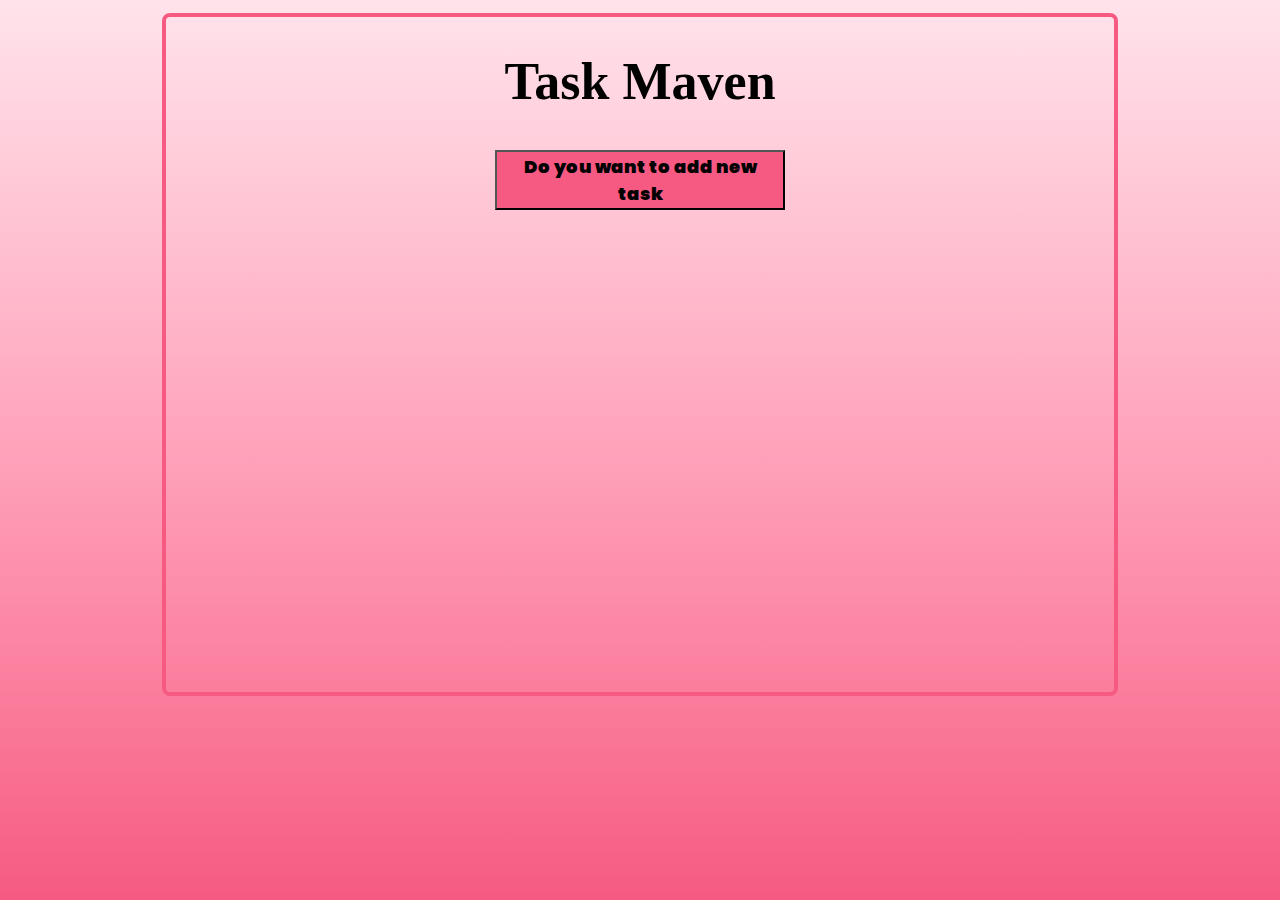
<file: index.html>
<!DOCTYPE html>
<html lang="en">

<head>
    <meta charset="UTF-8">
    <meta http-equiv="X-UA-Compatible" content="IE=edge">
    <meta name="viewport" content="width=device-width, initial-scale=1.0">
    <link rel="preconnect" href="https://fonts.googleapis.com">
    <link rel="preconnect" href="https://fonts.gstatic.com" crossorigin>
    <link href="https://fonts.googleapis.com/css2?family=Poppins&display=swap" rel="stylesheet">
    <link rel="stylesheet" href="./style.css">
    <title>To do list</title>
</head>

<body>
    <div class="modal" id="modal1">
        <div class="modal-header">
            <div class="title">Add a note</div>
            <button id="close1" data-close-button class="close-button">&times;</button>
        </div>
        <div class="modal-body">
            <form class="form" id="form1">
                
                    <label for="title">Title</label>
                    <input type="text" id="title" required>
                
                    <label for="dis">Description</label>
                    <input type="text" id="dis">
                
                    <button type="submit">Submit</button>
    
            </form>
        </div>
    </div>

    <div class="modal" id="modal2">
        <div class="modal-header">
            <div class="title">Edit a note</div>
            <button id="close2" data-close-button class="close-button">&times;</button>
        </div>
        <div class="modal-body">
            <form class="form" id="form2">
                <label for="new_title">Title</label>
                <input type="text" id="new_title" required>
                <label for="new_dis">Description</label>
                <input type="text" id="new_dis">

                <div style="display: none;">
                    <label for="date">Date</label>
                    <input type="text" id="date" value="">
                    <label for="num">num</label>
                    <input type="text" id="num" value="">
                    <label for="old_key">OldKey</label>
                    <input type="text" id="old_key" value="">
                </div>
                
                <button type="submit">Submit</button>
                
            </form>
        </div>
    </div>

    <div id="container">
        <h1>Task Maven</h1>
        <button id="btn">Do you want to add new task</button>
        <div class="previous" id="prev">

        </div>
        <div id="objects">

        </div>
        <div id="overlay"></div>
    </div>
    <script src="./script.js"></script>
</body>

</html>
</file>
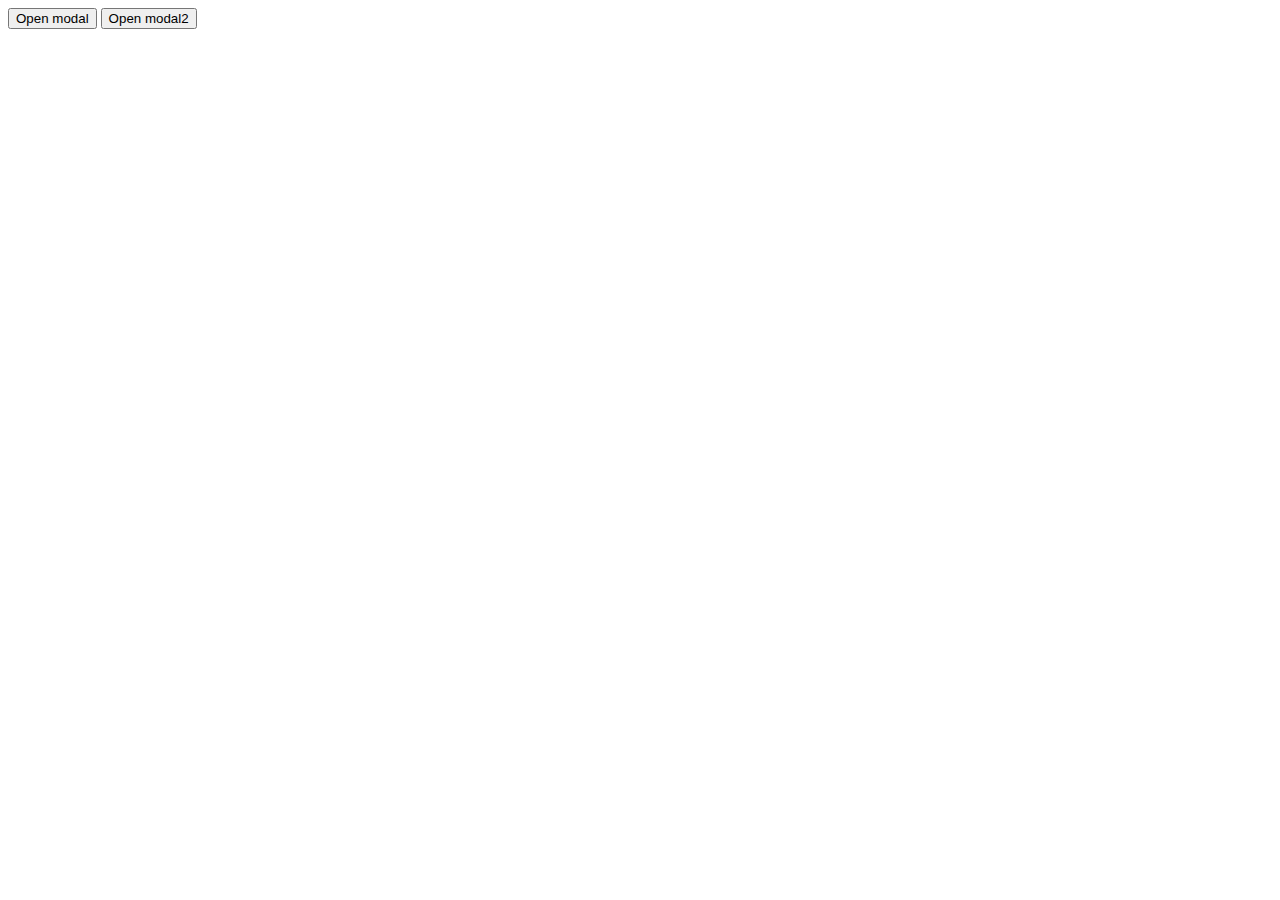
<file: modal.html>
<!DOCTYPE html>
<html lang="en">

<head>
    <meta charset="UTF-8">
    <meta http-equiv="X-UA-Compatible" content="IE=edge">
    <meta name="viewport" content="width=device-width, initial-scale=1.0">
    <title>Modal</title>
</head>
<style>
    .modal {
        position: fixed;
        top: 50%;
        left: 50%;
        transform: translate(-50%, -50%) scale(0);
        transition: 200ms ease-in-out;
        border: 1px solid black;
        border-radius: 10px;
        z-index: 10;
        background-color: white;
        width: 500px;
        max-width: 80%;

    }

    .modal.active {
        transform: translate(-50%, -50%) scale(1);
    }

    .modal-header {
        padding: 10px 15px;
        display: flex;
        justify-content: space-between;
        align-items: center;
        border-bottom: 1px solid black;
    }

    .modal-header .title {
        font-size: 26px;
        font-weight: bold;
    }

    .modal-header .close-button {
        cursor: pointer;
        border: none;
        outline: none;
        background: none;
        font-size: 1.25rem;
        font-weight: bold;
    }

    .modal-body {
        padding: 10px 15px;
    }

    #overlay {
        position: fixed;
        opacity: 0;
        top: 0;
        left: 0;
        right: 0;
        bottom: 0;
        background-color: rgba(0, 0, 0, .5);
        pointer-events: none;
        transition: 200ms ease-in-out;
    }

    #overlay.active {
        opacity: 1;
        pointer-events: all;
    }

    .form{
        display: flex;
        flex-direction: column;
        font-size: 26px;
        margin:3px 0px;
    }
    .form>label{
        margin-top: 5px;
    }
    .form>button{
        margin: 3px 5px;
    }
</style>

<body>
    <button data-modal-target="#modal1">Open modal</button>
    <div class="modal" id="modal1">
        <div class="modal-header">
            <div class="title">Add a note</div>
            <button data-close-button class="close-button">&times;</button>
        </div>
        <div class="modal-body">
            <form class="form">
                <label for="title">Title</label>
                <input type="text" id="title"  value="" required>
                <label for="dis">Discription</label>
                <input type="text" id="dis"  value="" >
                <div>
                    <input type="submit" value="Submit" id="addnote-btn">
                </div>

            </form>
        </div>
    </div>
    <button data-modal-target="#modal2">Open modal2</button>
    <div class="modal" id="modal2">
        <div class="modal-header">
            <div class="title">Edit a note</div>
            <button data-close-button class="close-button">&times;</button>
        </div>
        <div class="modal-body">
            <form class="form">
                <label for="new_title">Title</label>
                <input type="text" id="new_title"  value="" required>
                <label for="new_dis">Discription</label>
                <input type="text" id="new_dis"  value="" >
                <div>
                    <input type="submit" value="Submit" id="editnote-btn">
                </div>

            </form>
        </div>
    </div>
    <div id="overlay"></div>
    <script>
        const openModalButtons = document.querySelectorAll('[data-modal-target]')
        const closeModalButtons = document.querySelectorAll('[data-close-button]')
        const overlay = document.getElementById('overlay')

        openModalButtons.forEach(button => {
            button.addEventListener('click', () => {
                const modal = document.querySelector(button.dataset.modalTarget);
                openModal(modal);
            })
        })

        overlay.addEventListener('click', () => {
            const modals = document.querySelectorAll('.modal.active');
            modals.forEach(modal => {
                closeModal(modal);
            })
        })

        closeModalButtons.forEach(button => {
            button.addEventListener('click', () => {
                const modal = button.closest('.modal');
                closeModal(modal);
            })
        })

        let openModal = (modal) => {
            if (modal == null)
                return;
            modal.classList.add('active');
            overlay.classList.add('active');
        }

        let closeModal = (modal) => {
            if (modal == null)
                return;
            modal.classList.remove('active');
            overlay.classList.remove('active');
        }

        let a=document.getElementById('addnote-btn');
        a.onclick=(ev)=>{
            ev.preventDefault();
            let key=document.getElementById('title').value;
            let value=document.getElementById('dis').value;
            console.log(key,value);
            document.forms[0].reset();
            const modal = a.closest('.modal');
                closeModal(modal);
        }

        let b=document.getElementById('editnote-btn');
        b.onclick=(ev)=>{
            ev.preventDefault();
            let key=document.getElementById('new_title').value;

            let value=document.getElementById('new_dis').value;
            console.log(key,value);

            const modal = b.closest('.modal');
                closeModal(modal);
        }

        document.addEventListener('DOMContentLoader',()=>{
            document.getElementById('addnote-btn').addEventListener('click',addNote);
            document.getElementById('editnote-btn').addEventListener('click',editNote);
        })
    </script>
</body>

</html>
</file>
<file: style.css>
body {
    background: linear-gradient(to top, #f65a83, #fb809f, #ffa2ba, #ffc3d3, #ffe3eb) top right no-repeat;
    background-attachment: fixed;
    background-size: 100%;
    display: flex;
    align-items: center;
    justify-content: center;
    height: 100%;
}

#container {
    display: flex;
    min-height: 75vh;
    width: 75%;
    /* justify-content: center; */
    border: 4px solid #F65A83;
    border-radius: 8px;
    flex-direction: column;
    margin: 5px 0px;
    font-size: 26px;
    font-weight: bold;
}

#container>h1 {
    text-align: center;
}

#btn {
    width: auto;
    font-family: 'Poppins', sans-serif;
    font-size: large;
    font-weight: bolder;
    background-color: #F65A83;
    margin: 4px auto;
}

@media only screen and (min-width: 477px) {
    #btn {
        width: 290px;
    }
}

.button {
    background-color: white;
    border: 3px solid #F65A83;
    height: 25px;
    width: 25px;
    /* margin: 10px 20px; */
    /* text-align: center; */
    text-decoration: none;
    display: inline;
    font-size: 16px;
    margin: 4px 10px;
    text-align: center;
}

.button5 {
    border-radius: 50%;
}

#objects {
    display: flex;
    flex-direction: column;
    margin: 5px 0px;
    font-size: 26px;
    font-weight: bold;
}

.note {
    display: flex;
    margin: 6px 0px;
}

.date {
    font-size: medium;
    margin: 0px 0px;
}

span {
    cursor: pointer;
}



/* modal */
.modal {
    position: fixed;
    top: 50%;
    left: 50%;
    transform: translate(-50%, -50%) scale(0);
    transition: 200ms ease-in-out;
    border: 4px solid #F65A83;
    border-radius: 10px;
    z-index: 10;
    background-color: white;
    width: 500px;
    max-width: 80%;

}

.modal.active {
    transform: translate(-50%, -50%) scale(1);
}

.modal-header {
    padding: 10px 15px;
    display: flex;
    justify-content: space-between;
    align-items: center;
    border-bottom: 1px solid #F65A83;
}

.modal-header .title {
    font-size: 26px;
    font-weight: bold;
}

.modal-header .close-button {
    cursor: pointer;
    border: none;
    outline: none;
    background: none;
    font-size: 1.25rem;
    font-weight: bold;
}

.modal-body {
    padding: 10px 15px;
}

#overlay {
    position: fixed;
    opacity: 0;
    top: 0;
    left: 0;
    right: 0;
    bottom: 0;
    background-color: rgba(0, 0, 0, .7);
    pointer-events: none;
    transition: 200ms ease-in-out;
}

#overlay.active {
    opacity: 1;
    pointer-events: all;
}

.form {
    max-width: 500px;
    display: flex;
    flex-direction: column;
    font-size: 26px;
    font-weight: bold;
    margin: 4px 0px;
    padding: 14px;
}

.form>input {
    display: block;
    margin: 7px;
    border: 0.5px solid #F65A83;
    font-size: 21px;
}

.form>button {
    background-color: #F65A83;
    max-width: 86px;
    font-size: 21px;
    font-weight: bold;
    margin: 4px 0px;
}
</file>
